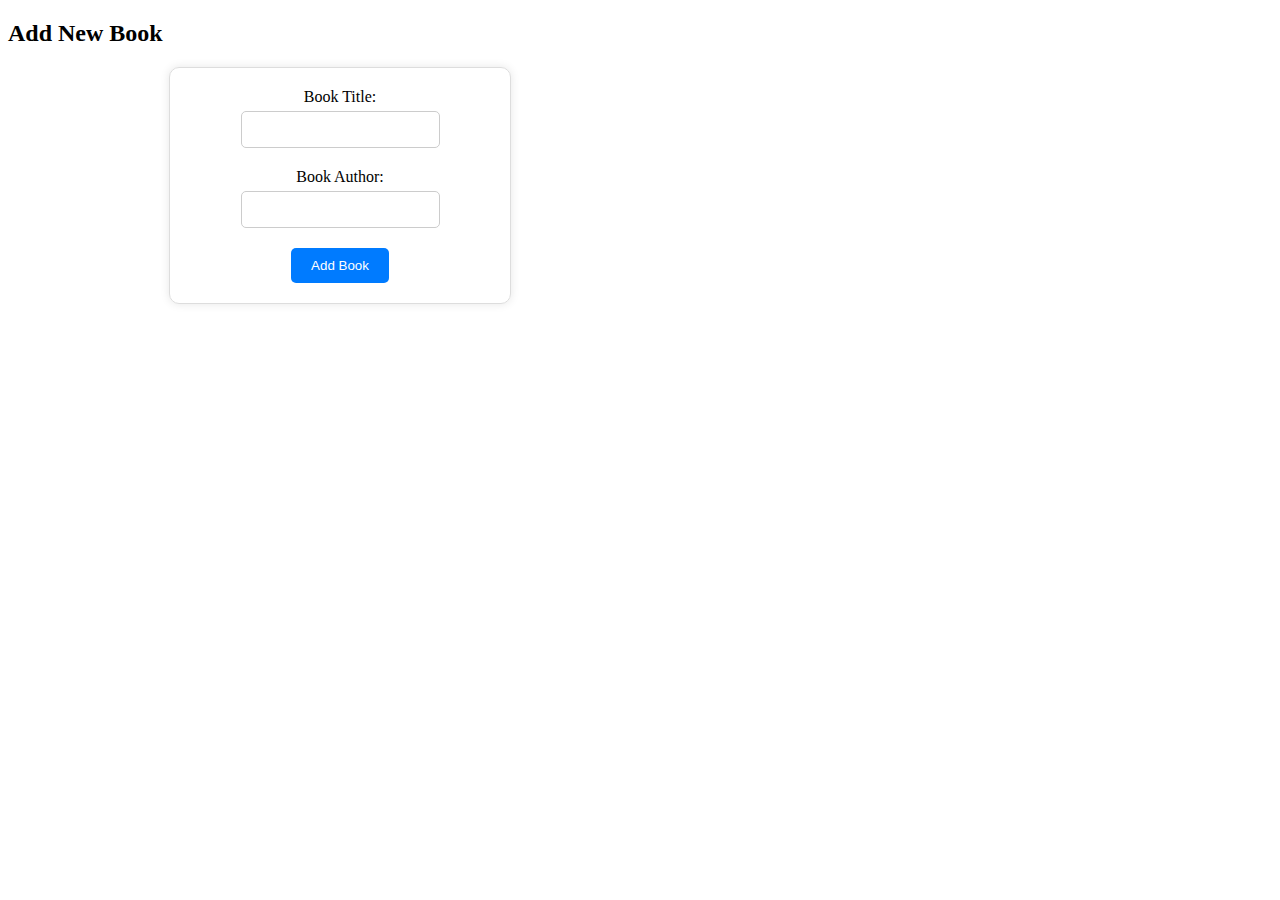
<file: Html/addBook.html>
<!DOCTYPE html>
<html lang="en">
<head>
    <meta charset="UTF-8">
    <meta name="viewport" content="width=device-width, initial-scale=1.0">
    <link rel="stylesheet" href="../Styles/style.css">
    <title>Add Book</title>
</head>
<body>
<h2>Add New Book</h2>
<div class="form-container">
    <form id="addBookForm">
        <label for="bookTitle">Book Title:</label>
        <input type="text" id="bookTitle" required>
        <label for="bookAuthor">Book Author:</label>
        <input type="text" id="bookAuthor" required>
        <button type="submit">Add Book</button>
    </form>
</div>

<script>
    let books = JSON.parse(localStorage.getItem('books')) || [];

    document.getElementById('addBookForm').addEventListener('submit', function (e) {
        e.preventDefault();
        let bookTitle = document.getElementById('bookTitle').value;
        let bookAuthor = document.getElementById('bookAuthor').value;

        books.push({title: bookTitle, author: bookAuthor, available: true});
        localStorage.setItem('books', JSON.stringify(books));

        alert('Book added successfully!');
        document.getElementById('addBookForm').reset();
    });
</script>
</body>
</html>
</file>
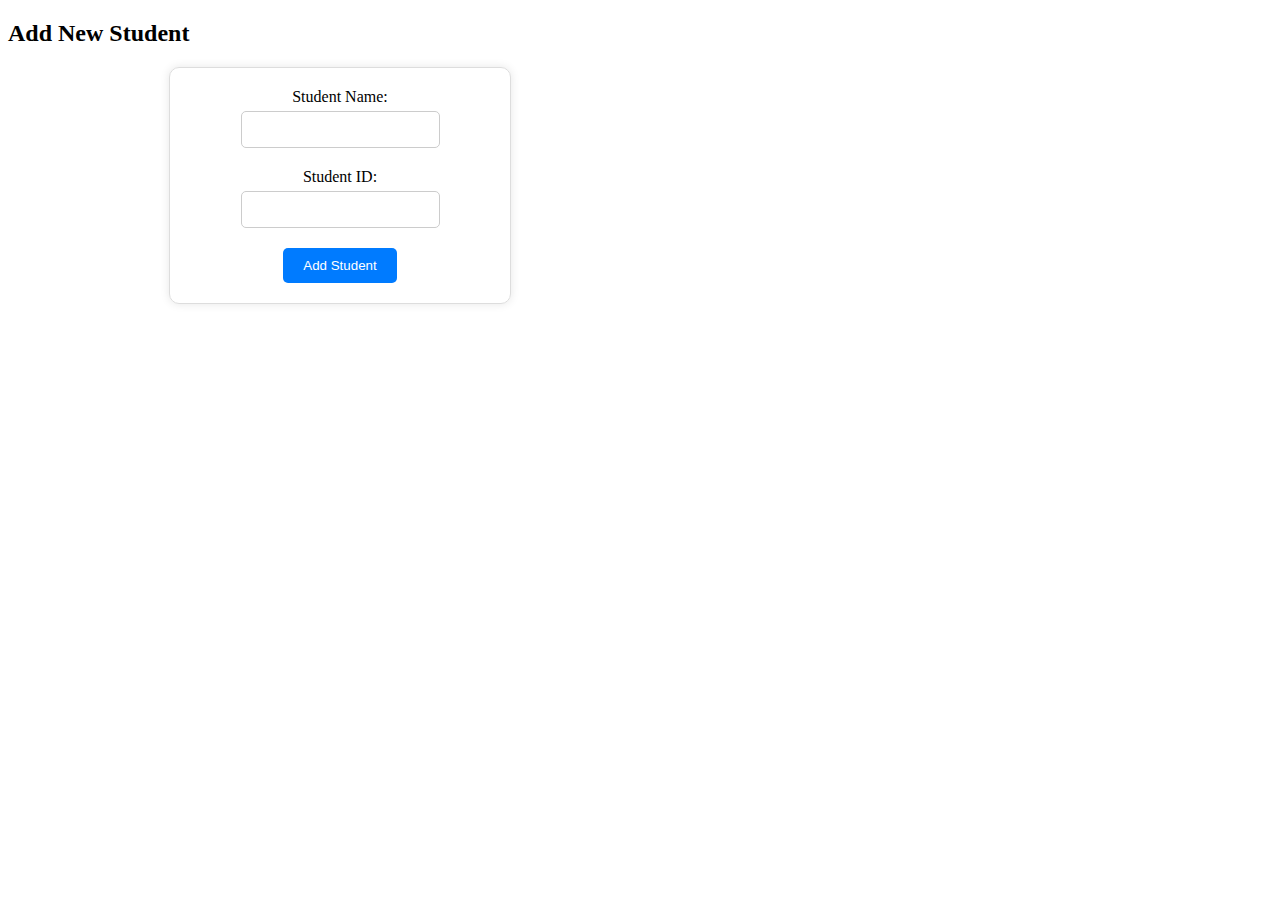
<file: Html/addStudent.html>
<!DOCTYPE html>
<html lang="en">
<head>
    <meta charset="UTF-8">
    <meta name="viewport" content="width=device-width, initial-scale=1.0">
    <link rel="stylesheet" href="../Styles/style.css">
    <title>Add Student</title>
</head>
<body>
<h2>Add New Student</h2>
<div class="form-container">
    <form id="addStudentForm">
        <label for="studentName">Student Name:</label>
        <input type="text" id="studentName" required>
        <label for="studentID">Student ID:</label>
        <input type="text" id="studentID" required>
        <button type="submit">Add Student</button>
    </form>
</div>


<script>
    let students = JSON.parse(localStorage.getItem('students')) || [];

    document.getElementById('addStudentForm').addEventListener('submit', function(e) {
        e.preventDefault();
        let studentName = document.getElementById('studentName').value;
        let studentID = document.getElementById('studentID').value;

        students.push({ name: studentName, id: studentID });
        localStorage.setItem('students', JSON.stringify(students));

        alert('Student added successfully!');
        document.getElementById('addStudentForm').reset();
    });
</script>
</body>
</html>
</file>
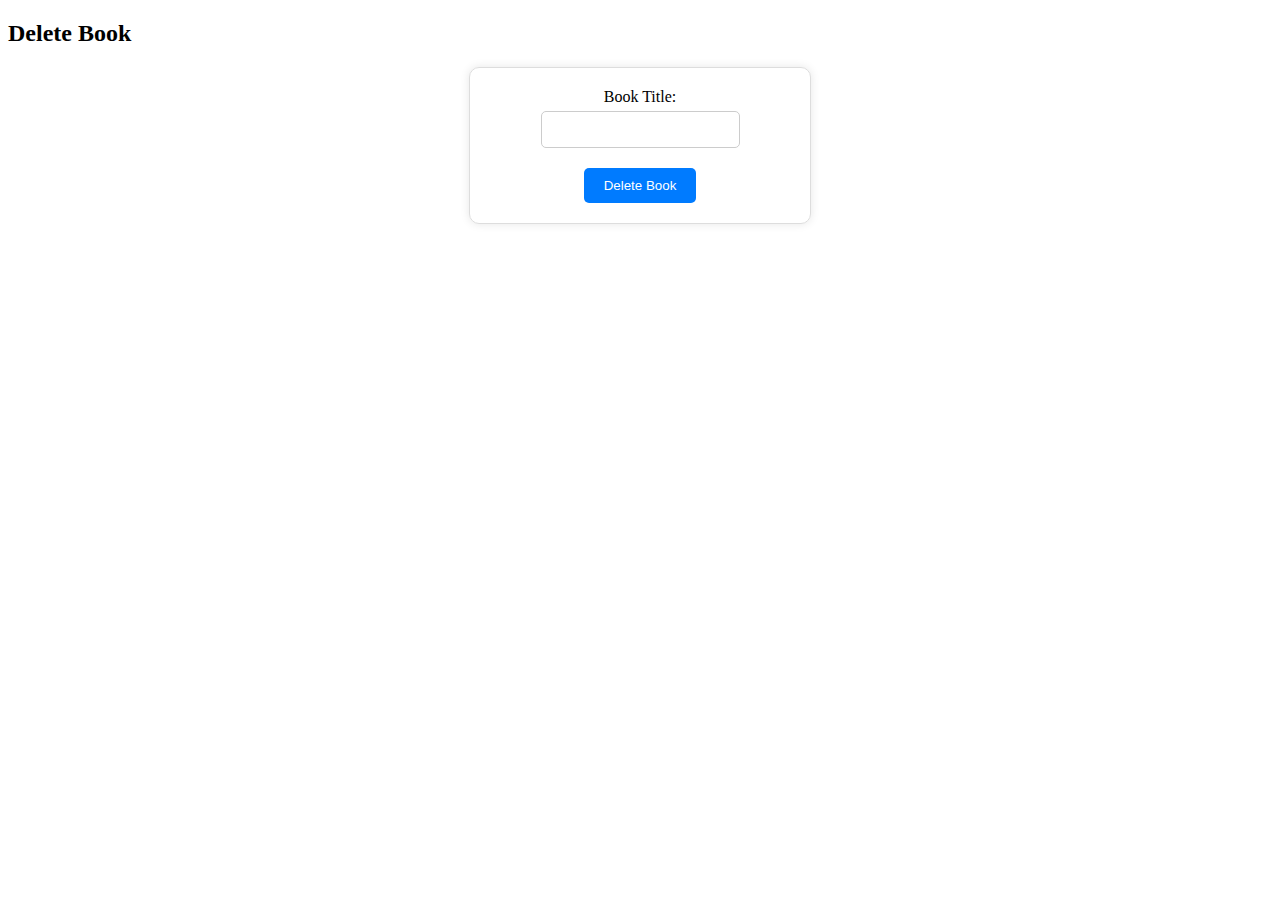
<file: Html/deleteBook.html>
<!DOCTYPE html>
<html lang="en">
<head>
    <meta charset="UTF-8">
    <meta name="viewport" content="width=device-width, initial-scale=1.0">
    <link rel="stylesheet" href="../Styles/style.css">
    <title>Delete Book</title>
</head>
<body>
<h2>Delete Book</h2>
<form id="deleteBookForm">
    <label for="deleteBookTitle">Book Title:</label>
    <input type="text" id="deleteBookTitle" required>
    <button type="submit">Delete Book</button>
</form>

<script>
    let books = JSON.parse(localStorage.getItem('books')) || [];

    document.getElementById('deleteBookForm').addEventListener('submit', function(e) {
        e.preventDefault();
        let deleteBookTitle = document.getElementById('deleteBookTitle').value;

        books = books.filter(book => book.title !== deleteBookTitle);
        localStorage.setItem('books', JSON.stringify(books));

        alert('Book deleted successfully!');
        document.getElementById('deleteBookForm').reset();
    });
</script>
</body>
</html>
</file>
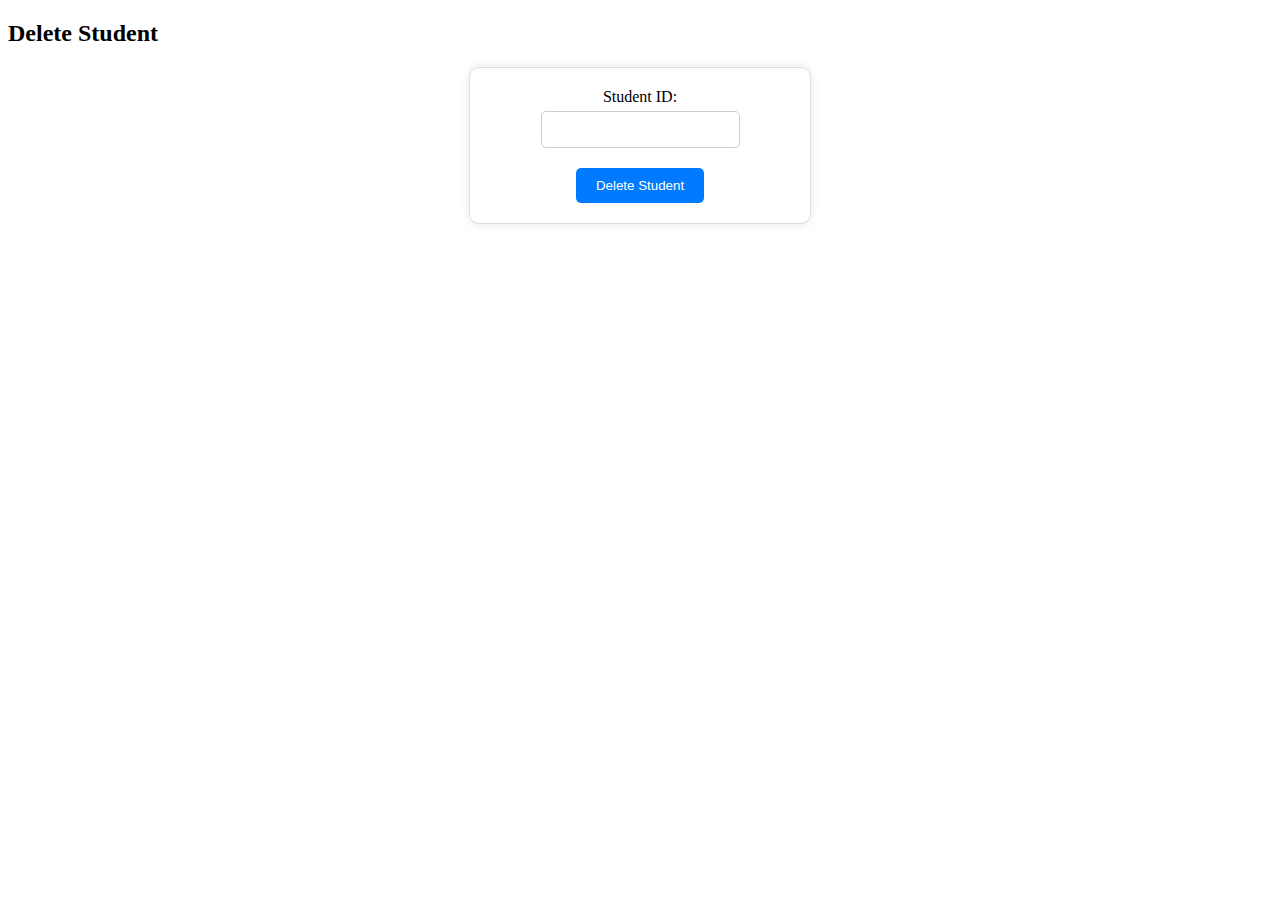
<file: Html/deleteStudent.html>
<!DOCTYPE html>
<html lang="en">
<head>
    <meta charset="UTF-8">
    <meta name="viewport" content="width=device-width, initial-scale=1.0">
    <title>Delete Student</title>
    <link rel="stylesheet" href="../Styles/style.css">
</head>
<body>
<h2>Delete Student</h2>
<form id="deleteStudentForm">
    <label for="deleteStudentID">Student ID:</label>
    <input type="text" id="deleteStudentID" required>
    <button type="submit">Delete Student</button>
</form>

<script>
    let students = JSON.parse(localStorage.getItem('students')) || [];

    document.getElementById('deleteStudentForm').addEventListener('submit', function(e) {
        e.preventDefault();
        let deleteStudentID = document.getElementById('deleteStudentID').value;

        let studentIndex = students.findIndex(s => s.id === deleteStudentID);

        if (studentIndex !== -1) {
            let issuedBooks = JSON.parse(localStorage.getItem('issuedBooks')) || [];
            let hasIssuedBooks = issuedBooks.some(ib => ib.studentID === deleteStudentID);

            if (hasIssuedBooks) {
                alert('Cannot delete student with issued books. Please return all books first.');
            } else {
                students.splice(studentIndex, 1);
                localStorage.setItem('students', JSON.stringify(students));

                alert('Student deleted successfully!');
                document.getElementById('deleteStudentForm').reset();
            }
        } else {
            alert('Student not found.');
        }
    });
</script>
</body>
</html>
</file>
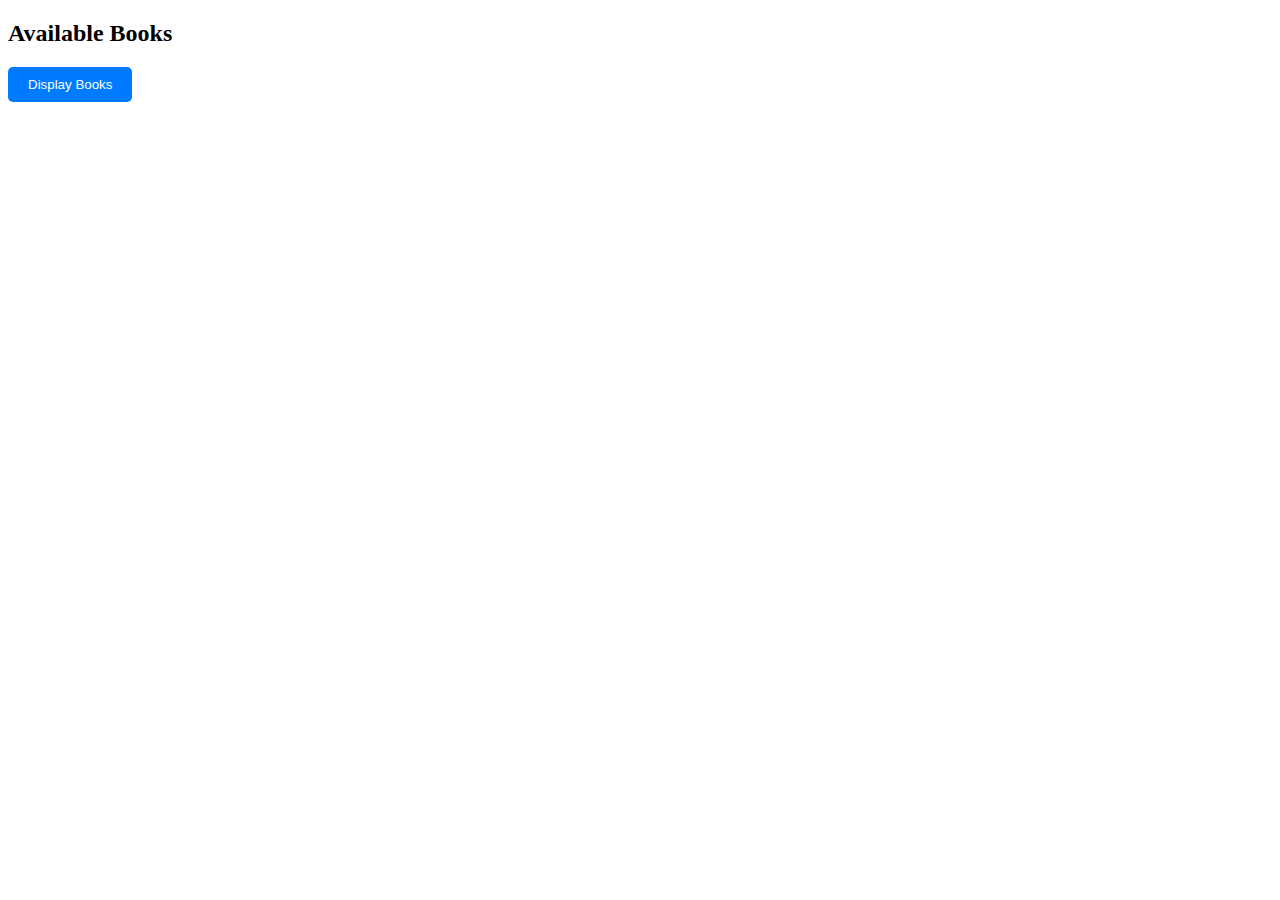
<file: Html/displayAvailableBooks.html>
<!DOCTYPE html>
<html lang="en">
<head>
    <meta charset="UTF-8">
    <meta name="viewport" content="width=device-width, initial-scale=1.0">
    <link rel="stylesheet" href="../Styles/style.css">
    <title>Display Available Books</title>
</head>
<body>
<h2>Available Books</h2>
<button id="displayBooks">Display Books</button>
<div id="availableBooks"></div>

<script>
    let books = JSON.parse(localStorage.getItem('books')) || [];

    document.getElementById('displayBooks').addEventListener('click', function() {
        let availableBooksDiv = document.getElementById('availableBooks');
        availableBooksDiv.innerHTML = '';

        books.forEach(book => {
            if (book.available) {
                let div = document.createElement('div');
                div.innerHTML = `Title: ${book.title}, Author: ${book.author}`;
                availableBooksDiv.appendChild(div);
            }
        });
    });
</script>
</body>
</html>
</file>
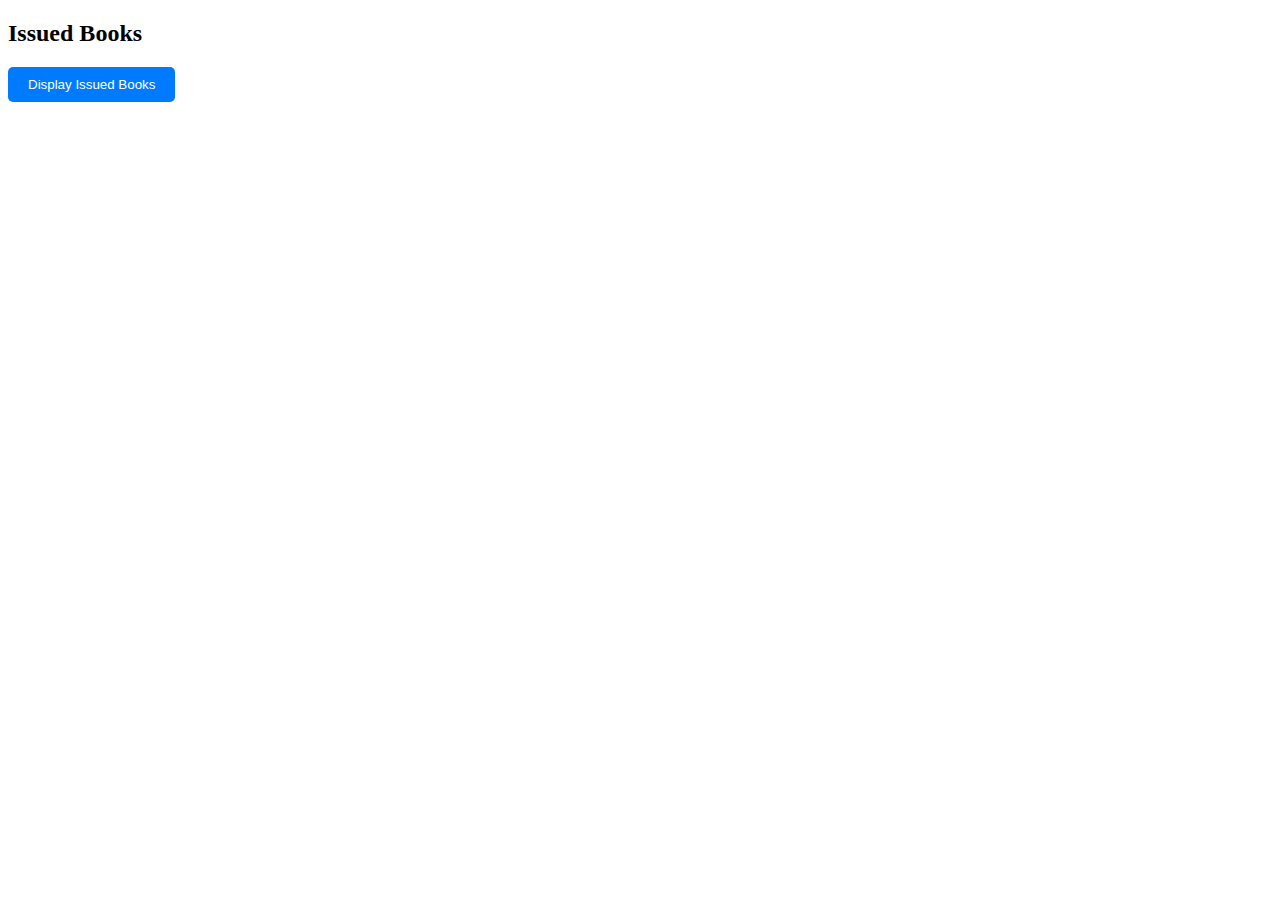
<file: Html/displayIssuedBooks.html>
<!DOCTYPE html>
<html lang="en">
<head>
    <meta charset="UTF-8">
    <meta name="viewport" content="width=device-width, initial-scale=1.0">
    <link rel="stylesheet" href="../Styles/style.css">
    <title>Display Issued Books</title>
</head>
<body>
<h2>Issued Books</h2>
<button id="displayIssuedBooks">Display Issued Books</button>
<div id="issuedBooksDetails"></div>

<script>
    let issuedBooks = JSON.parse(localStorage.getItem('issuedBooks')) || [];
    let students = JSON.parse(localStorage.getItem('students')) || [];
    let books = JSON.parse(localStorage.getItem('books')) || [];

    document.getElementById('displayIssuedBooks').addEventListener('click', function() {
        let issuedBooksDiv = document.getElementById('issuedBooksDetails');
        issuedBooksDiv.innerHTML = '';

        issuedBooks.forEach(issuedBook => {
            let student = students.find(s => s.id === issuedBook.studentID);
            let book = books.find(b => b.title === issuedBook.bookTitle);

            if (student && book) {
                let div = document.createElement('div');
                div.innerHTML = `Student Name: ${student.name}<br> Student ID: ${student.id}<br> Book Title: ${book.title}<br> Book Author: ${book.author}<br><br>`;
                issuedBooksDiv.appendChild(div);
            }
        });
    });
</script>
</body>
</html>
</file>
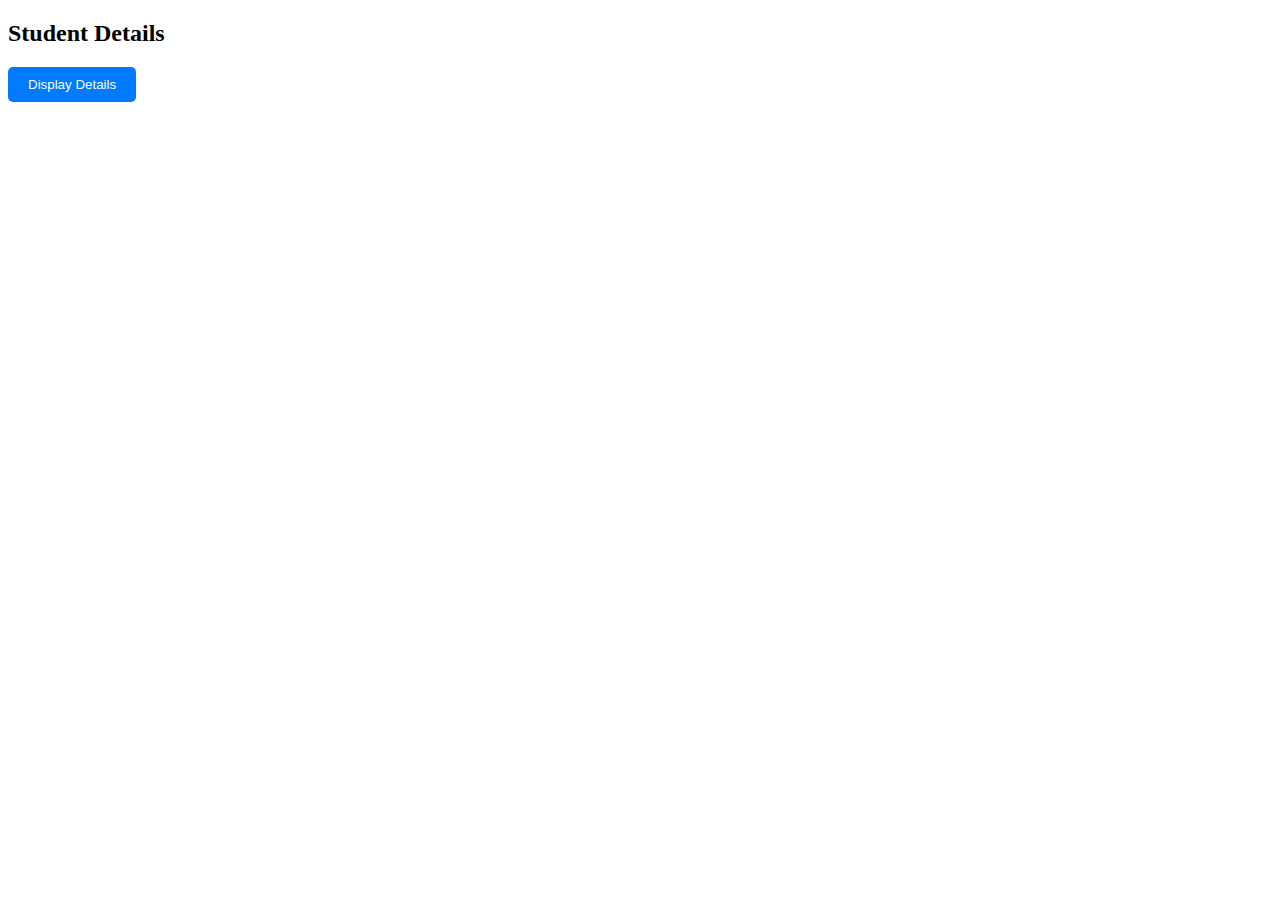
<file: Html/displayStudentDetails.html>
<!DOCTYPE html>
<html lang="en">
<head>
    <meta charset="UTF-8">
    <meta name="viewport" content="width=device-width, initial-scale=1.0">
    <link rel="stylesheet" href="../Styles/style.css">
    <title>Display Student Details</title>
</head>
<body>
<h2>Student Details</h2>
<button id="displayDetails">Display Details</button>
<div id="studentDetails"></div>

<script>
    let students = JSON.parse(localStorage.getItem('students')) || [];

    document.getElementById('displayDetails').addEventListener('click', function() {
        let studentDetailsDiv = document.getElementById('studentDetails');
        studentDetailsDiv.innerHTML = '';

        students.forEach(student => {
            let div = document.createElement('div');
            div.innerHTML = `Name: ${student.name}, ID: ${student.id}`;
            studentDetailsDiv.appendChild(div);
        });
    });

</script>
</body>
</html>
</file>
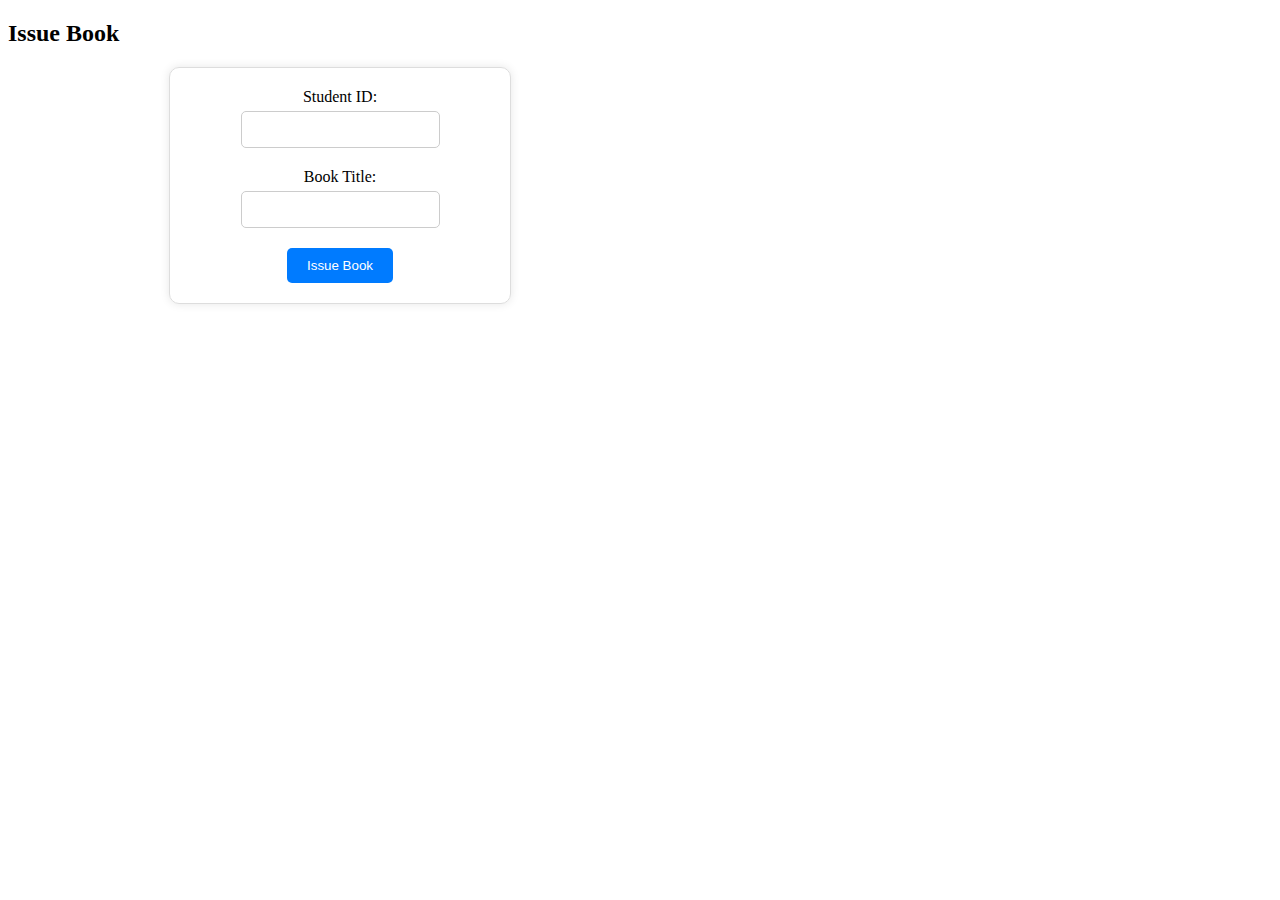
<file: Html/issueBook.html>
<!DOCTYPE html>
<html lang="en">
<head>
    <meta charset="UTF-8">
    <meta name="viewport" content="width=device-width, initial-scale=1.0">
    <link rel="stylesheet" href="../Styles/style.css">
    <title>Issue Book</title>
</head>
<body>
<h2>Issue Book</h2>
<div class="form-container">
    <form id="issueBookForm">
        <label for="issueStudentID">Student ID:</label>
        <input type="text" id="issueStudentID" required>
        <label for="issueBookTitle">Book Title:</label>
        <input type="text" id="issueBookTitle" required>
        <button type="submit">Issue Book</button>
    </form>
</div>


<script>
    let students = JSON.parse(localStorage.getItem('students')) || [];
    let books = JSON.parse(localStorage.getItem('books')) || [];
    let issuedBooks = JSON.parse(localStorage.getItem('issuedBooks')) || [];

    document.getElementById('issueBookForm').addEventListener('submit', function(e) {
        e.preventDefault();
        let issueStudentID = document.getElementById('issueStudentID').value;
        let issueBookTitle = document.getElementById('issueBookTitle').value;

        let student = students.find(s => s.id === issueStudentID);
        let book = books.find(b => b.title === issueBookTitle);

        if (student && book && book.available) {
            book.available = false;
            issuedBooks.push({ studentID: issueStudentID, bookTitle: issueBookTitle });
            localStorage.setItem('books', JSON.stringify(books));
            localStorage.setItem('issuedBooks', JSON.stringify(issuedBooks));

            alert('Book issued successfully!');
        } else {
            alert('Student or book not found, or book is already issued.');
        }

        document.getElementById('issueBookForm').reset();
    });
</script>
</body>
</html>
</file>
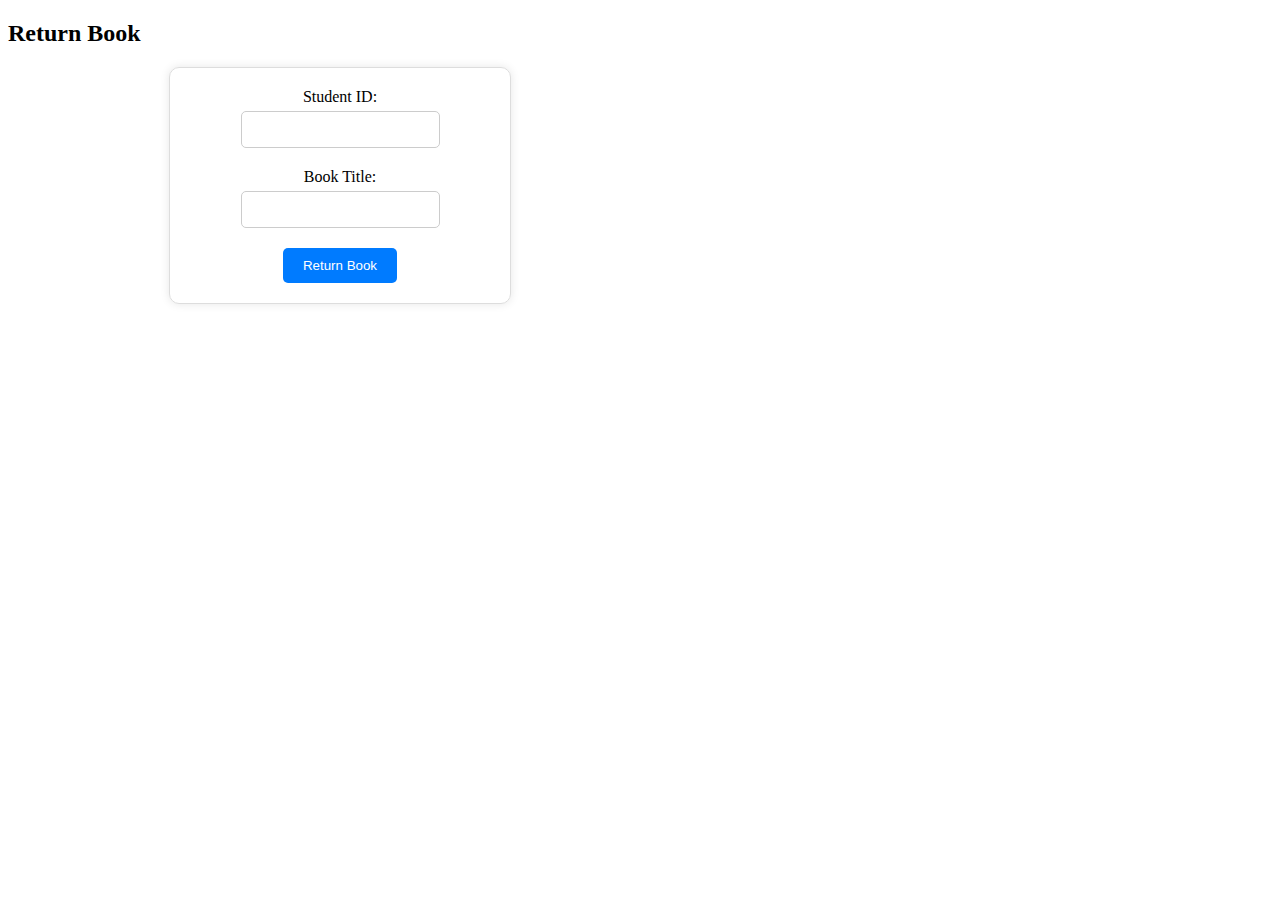
<file: Html/returnBook.html>
<!DOCTYPE html>
<html lang="en">
<head>
    <meta charset="UTF-8">
    <meta name="viewport" content="width=device-width, initial-scale=1.0">
    <link rel="stylesheet" href="../Styles/style.css">
    <title>Return Book</title>
</head>
<body>
<h2>Return Book</h2>

<div class="form-container">
    <form id="returnBookForm">
        <label for="returnStudentID">Student ID:</label>
        <input type="text" id="returnStudentID" required>
        <label for="returnBookTitle">Book Title:</label>
        <input type="text" id="returnBookTitle" required>
        <button type="submit">Return Book</button>
    </form>
</div>

<script>
    let books = JSON.parse(localStorage.getItem('books')) || [];
    let issuedBooks = JSON.parse(localStorage.getItem('issuedBooks')) || [];

    document.getElementById('returnBookForm').addEventListener('submit', function(e) {
        e.preventDefault();
        let returnStudentID = document.getElementById('returnStudentID').value;
        let returnBookTitle = document.getElementById('returnBookTitle').value;

        let issuedBook = issuedBooks.find(ib => ib.studentID === returnStudentID && ib.bookTitle === returnBookTitle);
        let book = books.find(b => b.title === returnBookTitle);

        if (issuedBook && book) {
            book.available = true;
            issuedBooks = issuedBooks.filter(ib => !(ib.studentID === returnStudentID && ib.bookTitle === returnBookTitle));
            localStorage.setItem('books', JSON.stringify(books));
            localStorage.setItem('issuedBooks', JSON.stringify(issuedBooks));

            alert('Book returned successfully!');
        } else {
            alert('Book not found or not issued by this student.');
        }

        document.getElementById('returnBookForm').reset();
    });
</script>
</body>
</html>
</file>
<file: Styles/style.css>
.super-header {
    background-color: #007bff;
    color: white;
    padding: 10px;
    text-align: center;
    position: fixed;
    top: 0;
    left: 0;
    width: 100%;
    z-index: 1;
    height: 90px;
}

.super-header h1 {
    display: inline-block;
    margin-right: 20px;
}

.logo {
    width: 50px;
    height: 50px;
    vertical-align: middle;
}

.sidebar {
    position: fixed;
    width: 200px;
    height: calc(100vh - 60px);
    background-color: #f1f1f1;
    padding: 20px;
    top: 100px;
}

.sidebar a {
    display: block;
    padding: 10px;
    text-decoration: none;
    color: black;
}

.sidebar a:hover{
    background-color: #ccc;
}

.home a:hover{
    background-color: #007bff;
}

.form-container{
    margin-left: -600px;
}

iframe {
    margin-left: 220px;
    margin-top: 60px;
    padding: 20px;
    width: calc(100% - 220px);
    height: calc(100vh - 120px);
}

.content-wrapper {
    margin-top: 60px;
    padding-left: 220px;
}

@media screen and (max-width: 700px) {
    .sidebar {
        width: 100%;
        height: auto;
        position: relative;
        top: 60px;
    }
    iframe {
        margin-left: 0;
        width: 100%;
        margin-top: 60px;
    }
    .content-wrapper {
        padding-left: 0;
    }
}


.sidebar {
    position: fixed;
    width: 200px;
    height: 100%;
    background-color: #f1f1f1;
    padding: 20px;
}

.sidebar a {
    display: block;
    padding: 10px;
    text-decoration: none;
    color: black;
}

.sidebar a:hover {
    background-color: #ccc;
}

iframe {
    margin-left: 220px;
    padding: 20px;
}

@media screen and (max-width: 700px) {
    .sidebar {
        width: 100%;
        height: auto;
        position: relative;
    }
    iframe {
        margin-left: 0;
        width: 100%;
    }
}

form {
    display: flex;
    flex-direction: column;
    align-items: center;
    padding: 20px;
    border: 1px solid #ddd;
    border-radius: 10px;
    box-shadow: 0 0 10px rgba(0,0,0,0.1);
    width: 300px;
    margin: auto;
}

form label {
    margin-bottom: 5px;
}

form input[type="text"] {
    padding: 10px;
    margin-bottom: 20px;
    border: 1px solid #ccc;
    border-radius: 5px;
}

form button[type="submit"] {
    padding: 10px 20px;
    background-color: #007bff;
    color: white;
    border: none;
    border-radius: 5px;
    cursor: pointer;
}

form button[type="submit"]:hover {
    background-color: #0056b3;
}

button[type="submit"], button {
    padding: 10px 20px;
    background-color: #007bff;
    color: white;
    border: none;
    border-radius: 5px;
    cursor: pointer;
    transition: background-color 0.3s ease;
}

button[type="submit"]:hover, button:hover {
    background-color: #0056b3;
}

button[type="submit"]:active, button:active {
    transform: scale(0.95);
}

.display-info {
    padding: 20px;
    border: 1px solid #ddd;
    border-radius: 10px;
    box-shadow: 0 0 10px rgba(0,0,0,0.1);
    width: 80%;
    margin: auto;
}

.display-info div {
    margin-bottom: 10px;
    padding: 10px;
    background-color: #f9f9f9;
    border-bottom: 1px solid #ccc;
}

.display-info div:last-child {
    border-bottom: none;
}

#studentDetails,
#availableBooks,
#issuedBooksDetails{
    display: flex;
    flex-direction: row;
    align-items: center;
    justify-content: center;
    padding: 20px;
    width: 300px;
    margin: 30px auto;
}

#studentDetails:hover,
#availableBooks:hover,
#issuedBooksDetails:hover{
    border: 1px solid #ddd;
    border-radius: 10px;
    box-shadow: 0 0 10px rgba(0,0,0,0.1);
}
</file>
